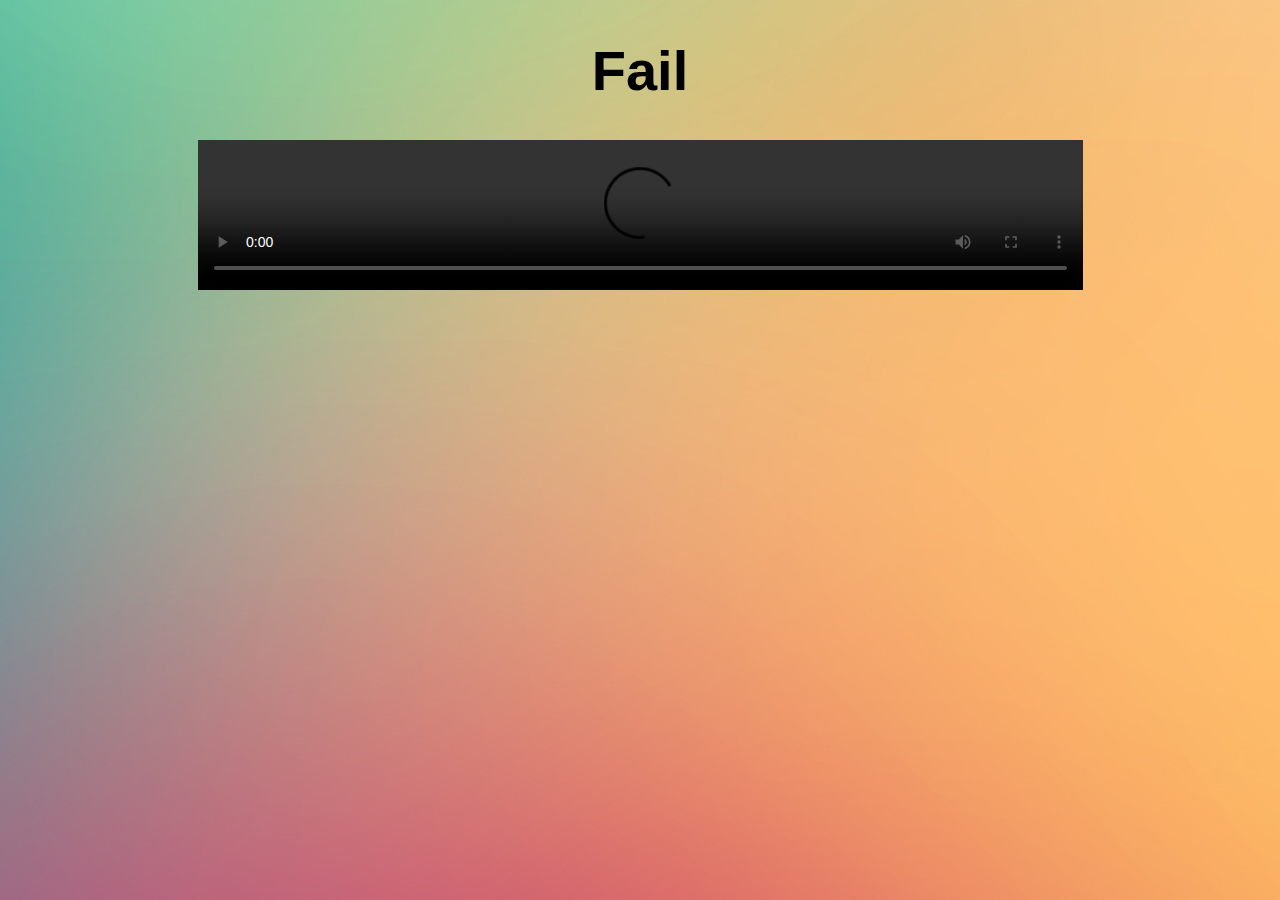
<file: annotation/index.html>
<!DOCTYPE html>
<html>
<head>
<meta charset="utf-8" />
<title>Fail</title>
<link rel="stylesheet" href="style.css" type="text/css" />
</head>

<body>

<h1 id="title">Fail</h1>

<video src="https://www.cs.tufts.edu/comp/20/fail.mp4" id="failvideo" controls></video>
<div id="lyrics"></div>

<script>
	video = document.getElementById("failvideo");
	subtitle = document.getElementById("lyrics");
	function modifyText() {
		if (video.currentTime > 9 && video.currentTime <= 13) {
			subtitle.innerHTML = "You've got me feelin' emotions";
		} else if (video.currentTime > 13 && video.currentTime <= 17) {
			subtitle.innerHTML = "Deeper than I've ever dreamed of";
		} else if (video.currentTime > 17 && video.currentTime <= 21) {
			subtitle.innerHTML = "You've got me feelin' emotions";
		} else if (video.currentTime > 21 && video.currentTime <= 25) {
			subtitle.innerHTML = "Higher than the heavens above";
		} else if (video.currentTime > 25 && video.currentTime <= 29) {
			subtitle.innerHTML = "I feel good, I feel nice";
		} else if (video.currentTime > 29 && video.currentTime <= 33) {
			subtitle.innerHTML = "I've never felt so satisfied";
		} else if (video.currentTime > 33 && video.currentTime <= 37) {
			subtitle.innerHTML = "I'm in love, I'm alive";
		} else if (video.currentTime > 37 && video.currentTime <= 41) {
			subtitle.innerHTML = "Intoxicated, flyin' high";
		} else if (video.currentTime > 43 && video.currentTime <= 47) {
			subtitle.innerHTML = "Feels like a dream";
		} else if (video.currentTime > 47 && video.currentTime <= 51) {
			subtitle.innerHTML = "When you touch me tenderly";
		} else if (video.currentTime > 51 && video.currentTime <= 55) {
			subtitle.innerHTML = "I don't know if it's real";
		} else if (video.currentTime > 55 && video.currentTime <= 59) {
			subtitle.innerHTML = "But I like the way I feel inside";
		} else if (video.currentTime > 59 && video.currentTime <= 63) {
			subtitle.innerHTML = "You've got me feelin' emotions";
		} else if (video.currentTime > 63 && video.currentTime <= 67) {
			subtitle.innerHTML = "Deeper than I've ever dreamed of";
		} else if (video.currentTime > 67 && video.currentTime <= 71) {
			subtitle.innerHTML = "You've got me feelin' emotions";
		} else if (video.currentTime > 71 && video.currentTime <= 75) {
			subtitle.innerHTML = "Higher than the heavens above";
		} else {
			subtitle.innerHTML = '"Emotion" -- Mariah Carey';
		}
	}
	video.addEventListener('timeupdate', modifyText);
</script>
</body>
</html>
</file>
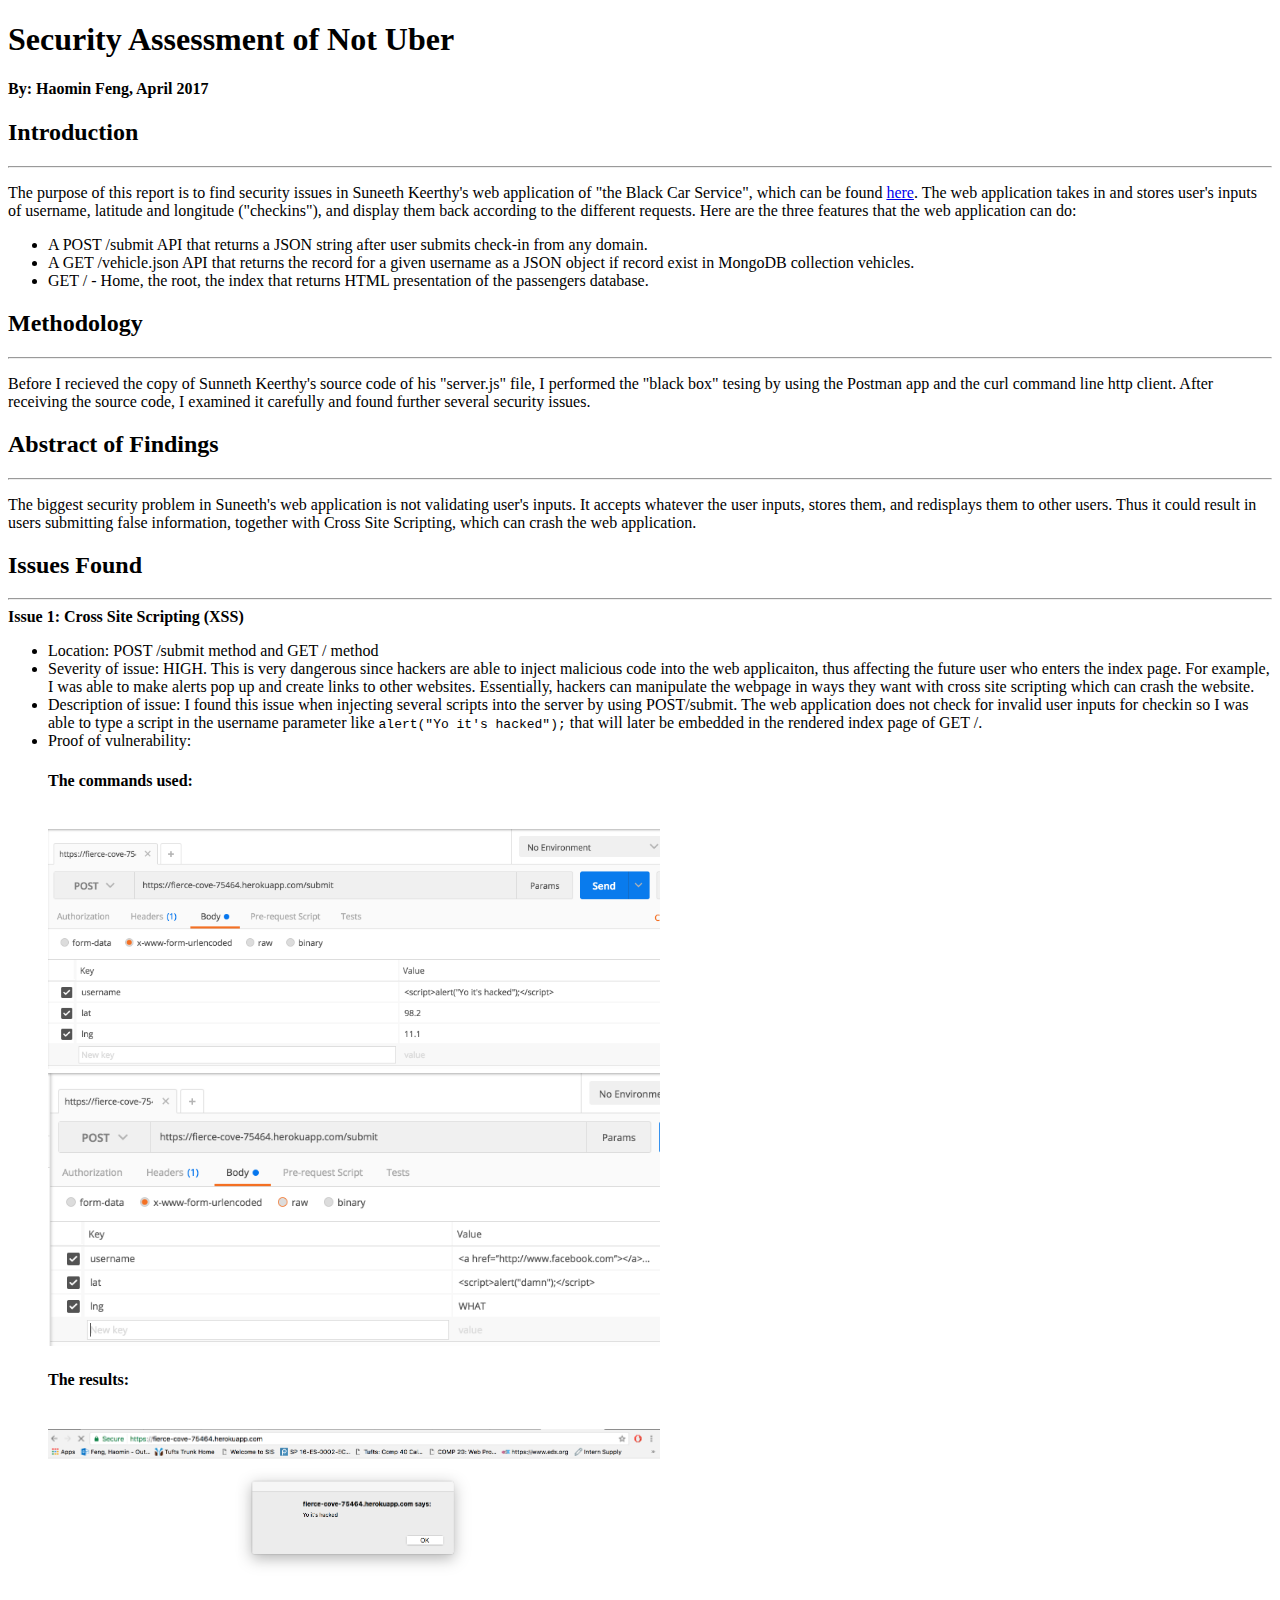
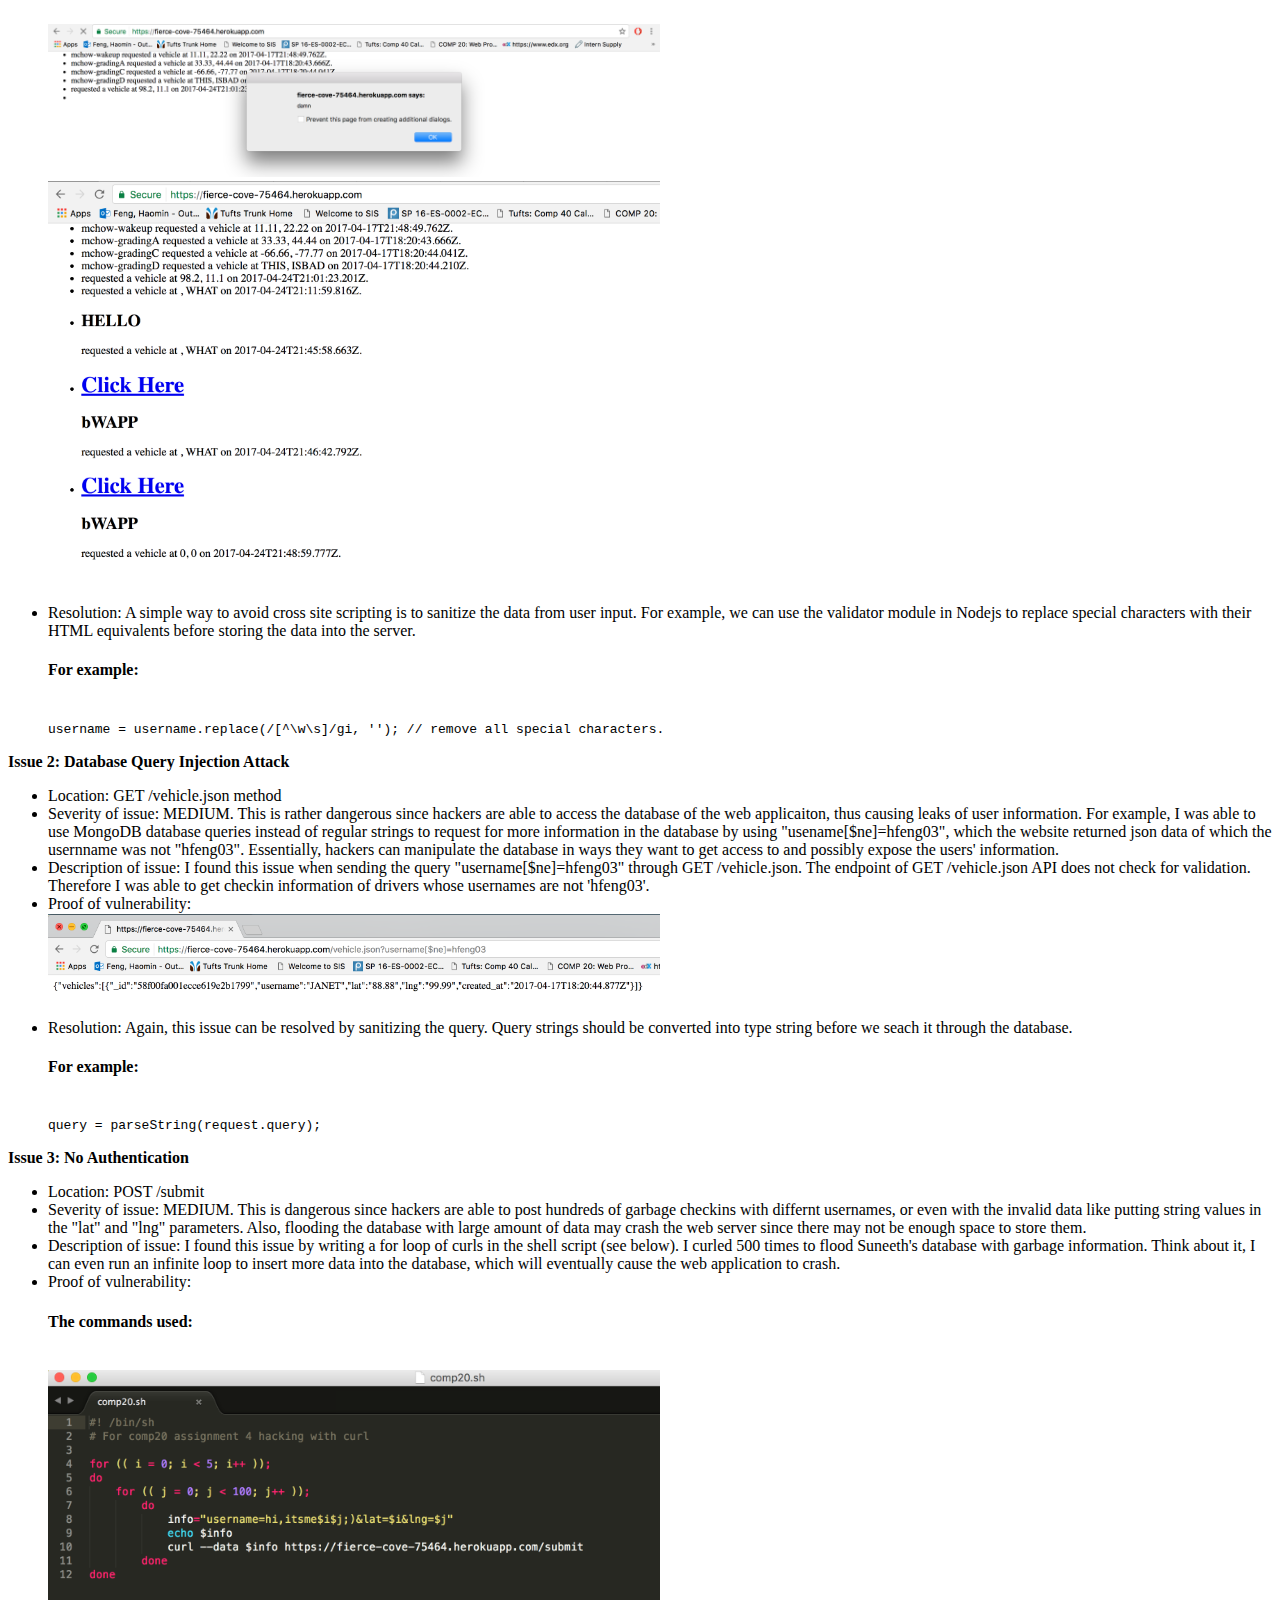
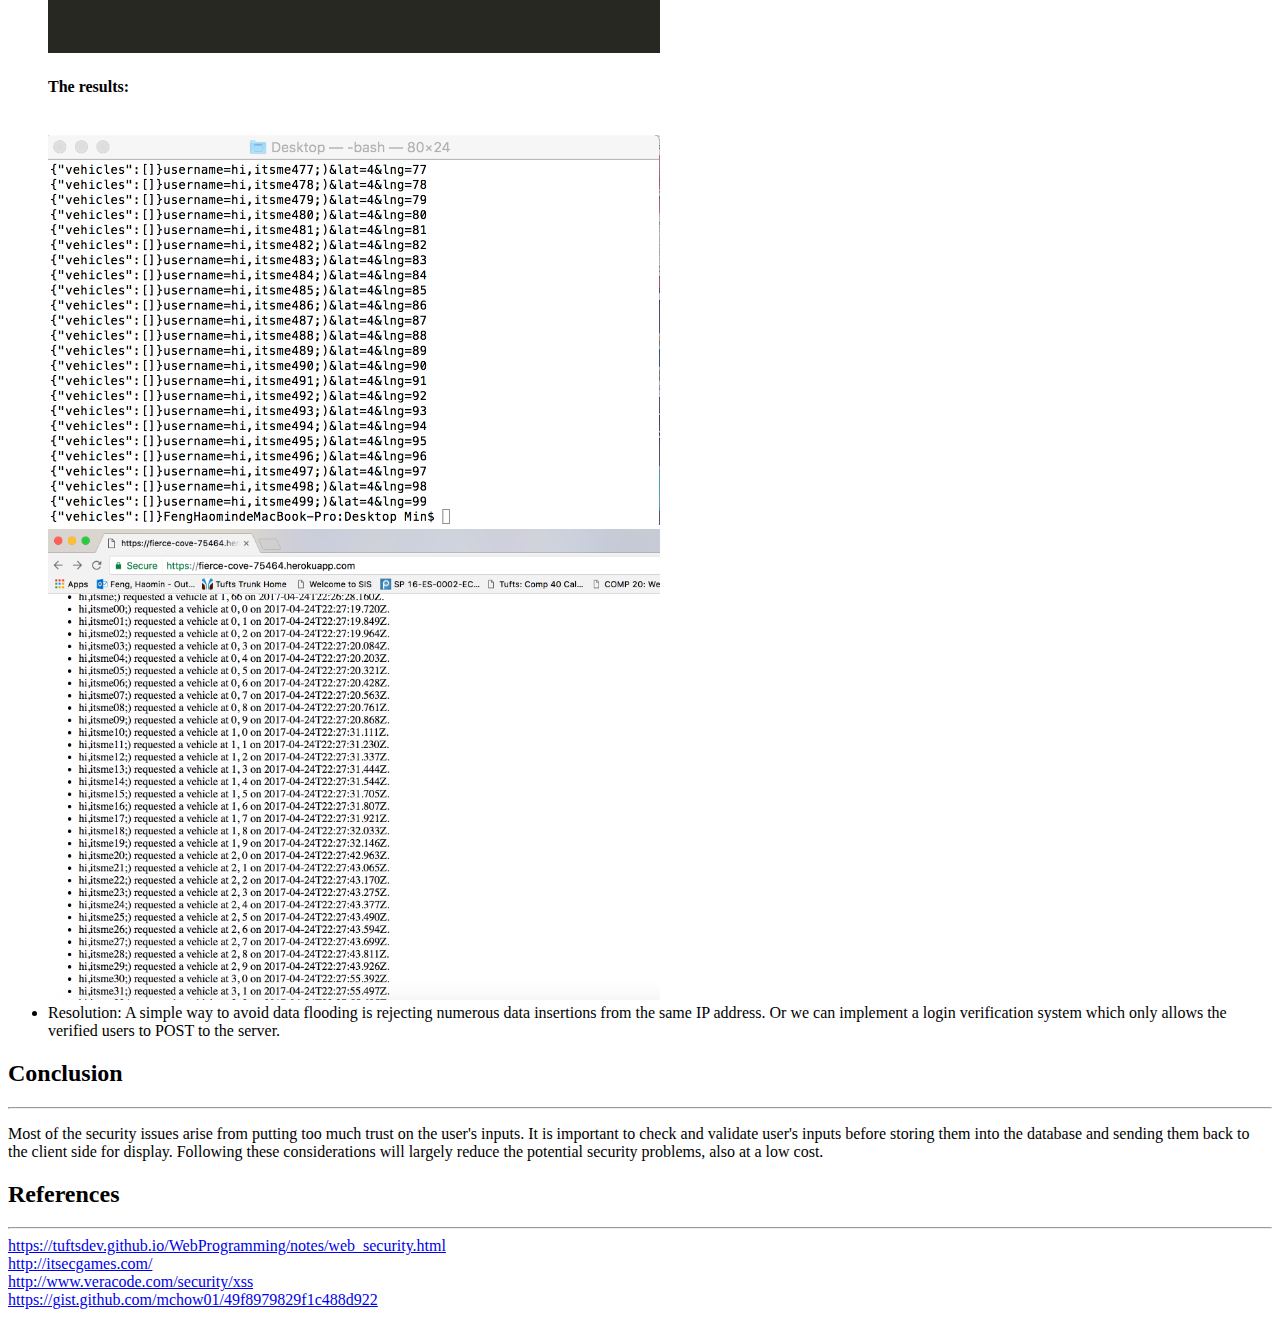
<file: security/index.html>
<!DOCTYPE html>
<html>
<head>
	<meta charset="utf-8" />
	<title>Security Assessment</title>
	<link rel="stylesheet" href="style.css" type="text/css"/>
</head>

<body>
	
	<h1>Security Assessment of Not Uber</h1>
	<h4>By: Haomin Feng, April 2017</h4>

	<h2>Introduction</h2><hr>
	<p>The purpose of this report is to find security issues in Suneeth Keerthy's web application of "the Black Car Service", which can be found  <a href="https://fierce-cove-75464.herokuapp.com/">here</a>. The web application takes in and stores user's inputs of username, latitude and longitude ("checkins"), and display them back according to the different requests. Here are the three features that the web application can do:</p>
		<ul>
			<li>A POST /submit API that returns a JSON string after user submits check-in from any domain. </li>
			<li>A GET /vehicle.json API that returns the record for a given username as a JSON object if record exist in MongoDB collection vehicles. </li>
			<li>GET / - Home, the root, the index that returns HTML presentation of the passengers database.</li>
		</ul>

	<h2>Methodology</h2><hr>
	<p>Before I recieved the copy of Sunneth Keerthy's source code of his "server.js" file, I performed the "black box" tesing by using the Postman app and the curl command line http client. After receiving the source code, I examined it carefully and found further several security issues.</p>

	<h2>Abstract of Findings </h2><hr>
	<p>The biggest security problem in Suneeth's web application is not validating user's inputs. It accepts whatever the user inputs, stores them, and redisplays them to other users. Thus it could result in users submitting false information, together with Cross Site Scripting, which can crash the web application. </p>

	<h2>Issues Found</h2><hr>
	<b>Issue 1: Cross Site Scripting (XSS)</b>
	<ul>
		<li>Location: POST /submit method and GET / method</li>
		<li>Severity of issue: HIGH. This is very dangerous since hackers are able to inject malicious code into the web applicaiton, thus affecting the future user who enters the index page. For example, I was able to make alerts pop up and create links to other websites. Essentially, hackers can manipulate the webpage in ways they want with cross site scripting which can crash the website.</li>
		<li>Description of issue: I found this issue when injecting several scripts into the server by using POST/submit. The web application does not check for invalid user inputs for checkin so I was able to type a script in the username parameter like <code>alert("Yo it's hacked");</code> that will later be embedded in the rendered index page of GET /.</li>
		<li>Proof of vulnerability:<br>
		<h4> The commands used: </h4><br>
		<img src="proof/xss1.png" alt="pic">
		<img src="proof/xss2.png" alt="pic"><br>
		<h4> The results: </h4><br>
		<img src="proof/xssR1.png" alt="pic">
		<img src="proof/xssR2.png" alt="pic">
		<img src="proof/xssR3.png" alt="pic"><br>
		</li>
		<li>Resolution: A simple way to avoid cross site scripting is to sanitize the data from user input. For example, we can use the validator module in Nodejs to replace special characters with their HTML equivalents before storing the data into the server.
		<h4> For example: </h4><br>
		<code>username = username.replace(/[^\w\s]/gi, ''); // remove all special characters. </code>
		</li> 
	</ul>

	<b>Issue 2: Database Query Injection Attack</b>
	<ul>
		<li>Location: GET /vehicle.json method</li>
		<li>Severity of issue: MEDIUM. This is rather dangerous since hackers are able to access the database of the web applicaiton, thus causing leaks of user information. For example, I was able to use MongoDB database queries instead of regular strings to request for more information in the database by using "usename[$ne]=hfeng03", which the website returned json data of which the usernname was not "hfeng03". Essentially, hackers can manipulate the database in ways they want to get access to and possibly expose the users' information.</li>
		<li>Description of issue: I found this issue when sending the query "username[$ne]=hfeng03" through GET /vehicle.json. The endpoint of GET /vehicle.json API does not check for validation. Therefore I was able to get checkin information of drivers whose usernames are not 'hfeng03'.</li>
		<li>Proof of vulnerability:<br> 
		<img src="proof/injection.png" alt="pic"><br>
		</li>
		<li>Resolution: Again, this issue can be resolved by sanitizing the query. Query strings should be converted into type string before we seach it through the database.
		<h4> For example: </h4> <br>
		<code>query = parseString(request.query);</code>
		</li> 
	</ul>

	<b>Issue 3: No Authentication</b>
	<ul>
		<li>Location: POST /submit</li>
		<li>Severity of issue: MEDIUM. This is dangerous since hackers are able to post hundreds of garbage checkins with differnt usernames, or even with the invalid data like putting string values in the "lat" and "lng" parameters. Also, flooding the database with large amount of data may crash the web server since there may not be enough space to store them.</li>
		<li>Description of issue: I found this issue by writing a for loop of curls in the shell script (see below). I curled 500 times to flood Suneeth's database with garbage information. Think about it, I can even run an infinite loop to insert more data into the database, which will eventually cause the web application to crash. </li>
		<li>Proof of vulnerability:<br>
		<h4> The commands used: </h4><br>
		<img src="proof/shell.png" alt="pic"><br>
		<h4> The results: </h4><br>
		<img src="proof/garbage.png" alt="pic">
		<img src="proof/grabage2.png" alt="pic"><br>
		</li>
		<li>Resolution: A simple way to avoid data flooding is rejecting numerous data insertions from the same IP address. Or we can implement a login verification system which only allows the verified users to POST to the server.
		</li> 
	</ul>

	<h2>Conclusion</h2><hr>
	<p>Most of the security issues arise from putting too much trust on the user's inputs. It is important to check and validate user's inputs before storing them into the database and sending them back to the client side for display. Following these considerations will largely reduce the potential security problems, also at a low cost.</p>

	<h2>References</h2><hr>
	<a href="https://tuftsdev.github.io/WebProgramming/notes/web_security.html">https://tuftsdev.github.io/WebProgramming/notes/web_security.html</a><br>
	<a href="http://itsecgames.com/">http://itsecgames.com/</a><br>
	<a href="http://www.veracode.com/security/xss">http://www.veracode.com/security/xss</a><br>
	<a href="https://gist.github.com/mchow01/49f8979829f1c488d922">https://gist.github.com/mchow01/49f8979829f1c488d922</a><br>

</body>
</file>
<file: annotation/style.css>
body {
        background-image: url(bg.jpg);
        background-repeat: no-repeat;
        background-attachment: fixed;
        background-position: center; 
}

h1 {
        color: black;
        font-size: 56px;
        font-family: sans-serif;
        text-align: center;
}

#failvideo {
        display: block;
        margin: 0 auto;
        height: 70%;
        width: 70%;
}

#lyrics {
        color: black;
        font-family: American Typewriter;
        text-align: center;
        font-size: 30px;
        margin-top: 50px;
}
</file>
<file: security/style.css>
img {
	width:50%;
	height:auto;
}
</file>
